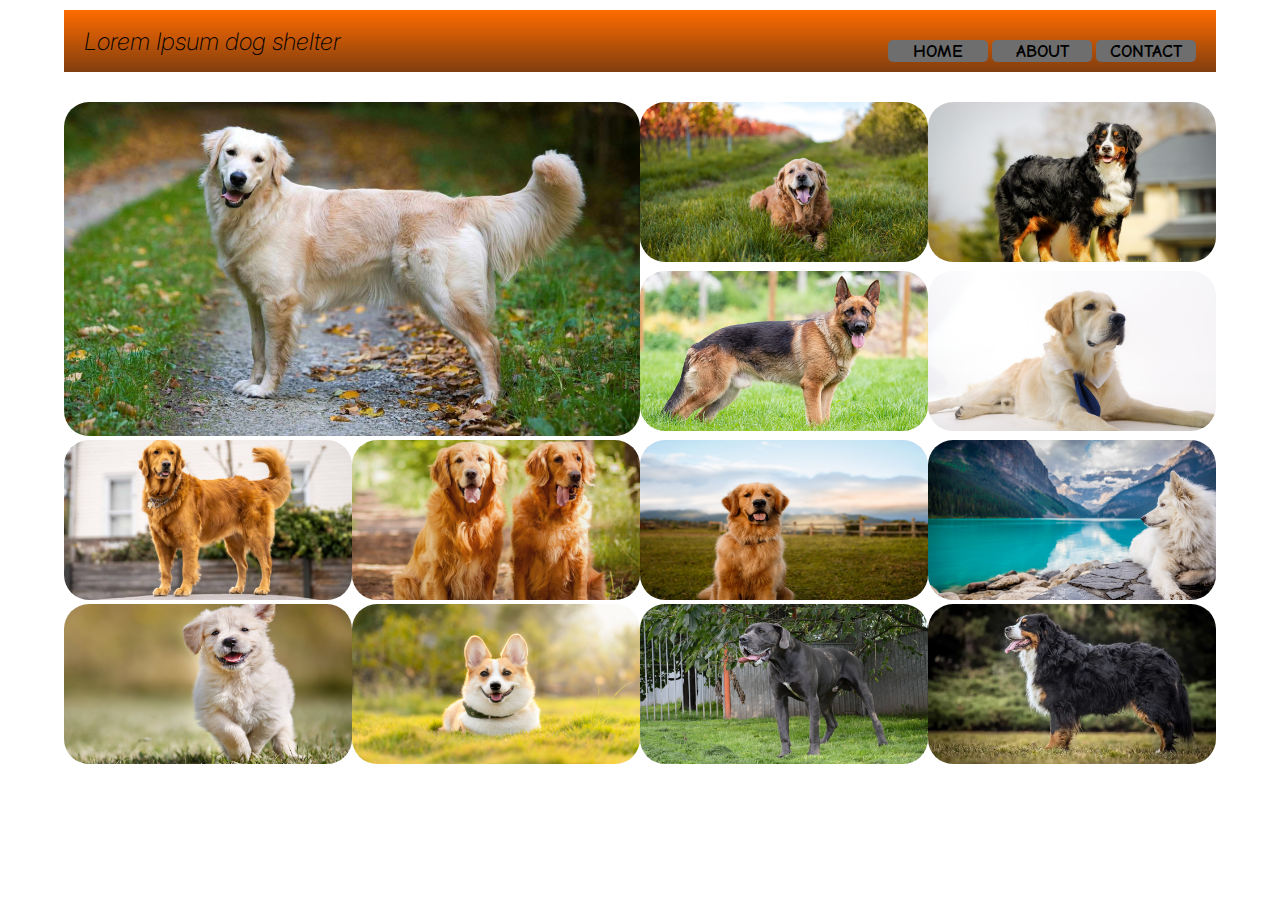
<file: index.html>
<!--Boska-->
<!DOCTYPE html>
<html lang="en">
<head>
    <meta charset="UTF-8">
    <meta name="viewport" content="width=device-width, initial-scale=1.0">
    <link rel="stylesheet" href="css/style.css">
    <link rel="preconnect" href="https://fonts.googleapis.com">
    <link rel="preconnect" href="https://fonts.gstatic.com" crossorigin>
    <link href="https://fonts.googleapis.com/css2?family=Comic+Neue&family=Inter:wght@200;600&display=swap" rel="stylesheet">
    <link rel="stylesheet" href="https://cdnjs.cloudflare.com/ajax/libs/font-awesome/4.7.0/css/font-awesome.min.css">
    <title>Lorem Ipsum dog shelter</title>
</head>
<body>
    <header>
        <h2>Lorem Ipsum dog shelter</h2>
        <div class="header-buttons-container">
            <a href="index.html"><button>HOME</button></a>
            <a href="about.html"><button>ABOUT</button></a>
            <a href="contact.html"><button>CONTACT</button></a>
        </div>
        <div class="header-humburger-icon">
            <a href="javascript:void(0);" onclick="mobileNavigation()"><i class="fa fa-bars" style="font-size:36px"></i></a>
        </div>
    </header>
    <div class="header-mobile-navigation" id="mobile-navigation">
        <a href="index.html"><button>HOME</button></a>
        <a href="about.html"><button>ABOUT</button></a>
        <a href="contact.html"><button>CONTACT</button></a>
    </div>

    <main>
        <div class="bigdog-image">
            <img src="imgs/bigdog.png" alt="Big Dog 1"  >
        </div>
        <div class="smalldog-image">
            <img src="imgs/smalldog1.png" alt="Small Dog 1">
        </div>
        <div class="smalldog-image">
            <img src="imgs/smalldog2.png" alt="Small Dog 2">
        </div>
        <div class="smalldog-image">
            <img src="imgs/smalldog3.png" alt="Small Dog 3">
        </div>
        <div class="smalldog-image">
            <img src="imgs/smalldog4.png" alt="Small Dog 4">
        </div>
        <div class="smalldog-image">
            <img src="imgs/smalldog5.png" alt="Small Dog 5">
        </div>
        <div class="smalldog-image">
            <img src="imgs/smalldog6.png" alt="Small Dog 6">
        </div>
        <div class="smalldog-image">
            <img src="imgs/smalldog7.png" alt="Small Dog 7">
        </div>
        <div class="smalldog-image">
            <img src="imgs/smalldog8.png" alt="Small Dog 8">
        </div>
        <div class="smalldog-image">
            <img src="imgs/smalldog9.png" alt="Small Dog 9">
        </div>
        <div class="smalldog-image">
            <img src="imgs/smalldog10.png" alt="Small Dog 10">
        </div>
        <div class="smalldog-image">
            <img src="imgs/smalldog11.png" alt="Small Dog 11">
        </div>
        <div class="smalldog-image">
            <img src="imgs/smalldog12.png" alt="Small Dog 12">
        </div>
        
    </main>

    <script>
        function mobileNavigation() {
            var x = document.getElementById("mobile-navigation");
            if (x.style.display === "flex") {
                x.style.display = "none";
            } else {
                x.style.display = "flex";
            }
        }
    </script>
</body>
</html>
</file>
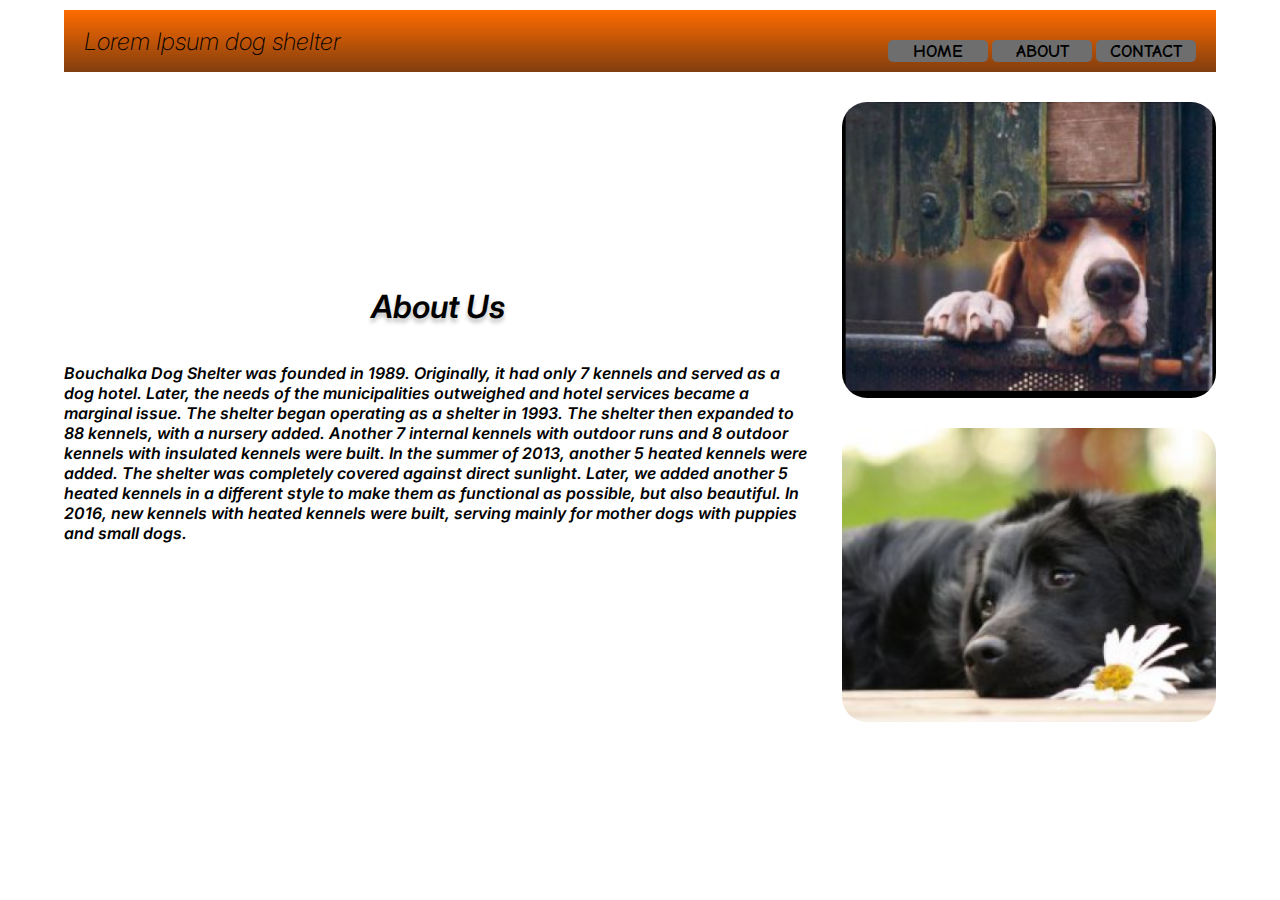
<file: about.html>
<!--Matejicek-->
<!DOCTYPE html>
<html lang="en">
<head>
    <meta charset="UTF-8">
    <meta name="viewport" content="width=device-width, initial-scale=1.0">
    <link rel="stylesheet" href="css/style.css">
    <link rel="preconnect" href="https://fonts.googleapis.com">
    <link rel="preconnect" href="https://fonts.gstatic.com" crossorigin>
    <link href="https://fonts.googleapis.com/css2?family=Comic+Neue&family=Inter:wght@200;600&display=swap" rel="stylesheet">
    <link rel="stylesheet" href="https://cdnjs.cloudflare.com/ajax/libs/font-awesome/4.7.0/css/font-awesome.min.css">
    <title>Lorem Ipsum dog shelter</title>
</head>
<body>


<!--zacatek Headeru-->


    <Header>
        <h2>Lorem Ipsum dog shelter</h2>
        <div class="header-buttons-container">
            <a href="index.html"><button>HOME</button></a>
            <a href="about.html"><button>ABOUT</button></a>
            <a href="contact.html"><button>CONTACT</button></a>
        </div>
        <div class="header-humburger-icon">
            <a href="javascript:void(0);" onclick="mobileNavigation()"><i class="fa fa-bars"  style="font-size:36px"></i></a>
        </div>
    </Header>
    <div class="header-mobile-navigation" id="mobile-navigation">
        <a href="index.html"><button>HOME</button></a>
        <a href="about.html"><button>ABOUT</button></a>
        <a href="contact.html"><button>CONTACT</button></a>
    </div>
    <script>
        function mobileNavigation() {
    var x = document.getElementById("mobile-navigation");
    if (x.style.display === "flex") {
      x.style.display = "none";
    } else {
      x.style.display = "flex";
    }
  }
    </script>


<!--konec Headeru-->


    <main class="about-content">
        <div class="about-content-text">
            <h1>About Us</h1>
            <p>
                Bouchalka Dog Shelter was founded in 1989. Originally, it had only 7 kennels and served as a dog hotel. Later, the needs of the municipalities outweighed and hotel services became a marginal issue. The shelter began operating as a shelter in 1993.
                The shelter then expanded to 88 kennels, with a nursery added. Another 7 internal kennels with outdoor runs and 8 outdoor kennels with insulated kennels were built.
                In the summer of 2013, another 5 heated kennels were added. The shelter was completely covered against direct sunlight.
                Later, we added another 5 heated kennels in a different style to make them as functional as possible, but also beautiful.
                In 2016, new kennels with heated kennels were built, serving mainly for mother dogs with puppies and small dogs.</p>
        </div>
        <div class="about-content-images">
            <img src="imgs/dog1.png">
            <img src="imgs/dog2.png">
            <img src="imgs/dog3.png">
            <img src="imgs/dog4.png">
            <img src="imgs/dog5.png">
        </div>
    </main>
</body>
</html>
</file>
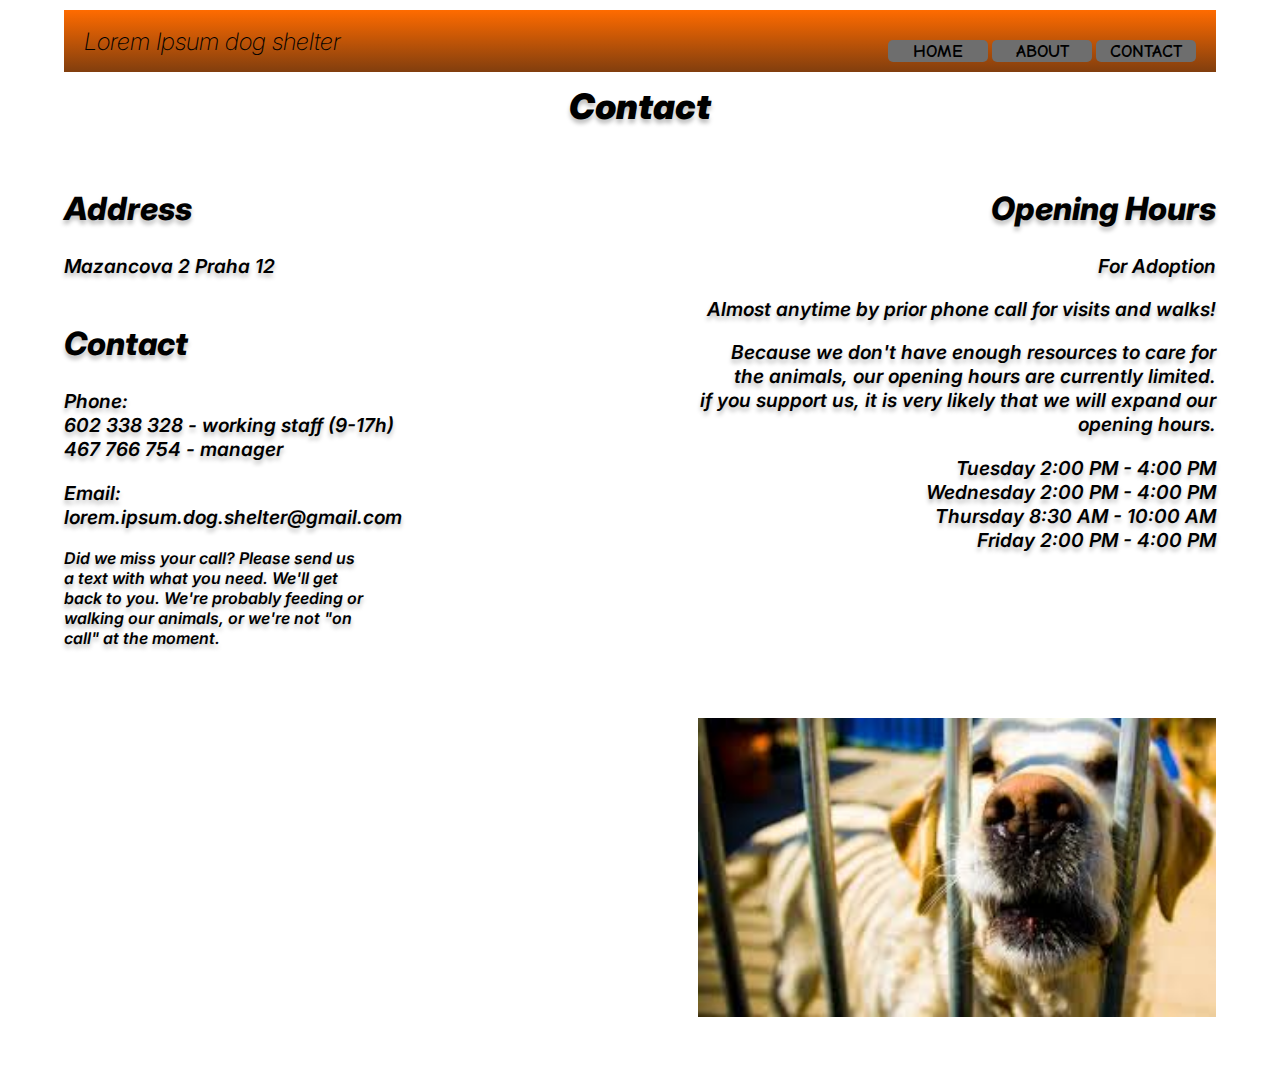
<file: contact.html>
<!--Jonas-->
<!DOCTYPE html>
<html lang="en">
<head>
    <meta charset="UTF-8">
    <meta name="viewport" content="width=device-width, initial-scale=1.0">
    <link rel="stylesheet" href="css/style.css">
    <link rel="preconnect" href="https://fonts.googleapis.com">
    <link rel="preconnect" href="https://fonts.gstatic.com" crossorigin>
    <link href="https://fonts.googleapis.com/css2?family=Comic+Neue&family=Inter:wght@200;600&display=swap" rel="stylesheet">
    <link rel="stylesheet" href="https://cdnjs.cloudflare.com/ajax/libs/font-awesome/4.7.0/css/font-awesome.min.css">
    <title>Lorem Ipsum dog shelter</title>
</head>
<body>
    <!--zacatek Headeru-->


    <Header>
        <h2>Lorem Ipsum dog shelter</h2>
        <div class="header-buttons-container">
            <a href="index.html"><button>HOME</button></a>
            <a href="about.html"><button>ABOUT</button></a>
            <a href="contact.html"><button>CONTACT</button></a>
        </div>
        <div class="header-humburger-icon">
            <a href="javascript:void(0);" onclick="mobileNavigation()"><i class="fa fa-bars"  style="font-size:36px"></i></a>
        </div>
    </Header>
    <div class="header-mobile-navigation" id="mobile-navigation">
        <a href="index.html"><button>HOME</button></a>
        <a href="about.html"><button>ABOUT</button></a>
        <a href="contact.html"><button>CONTACT</button></a>
    </div>
    <script>
        function mobileNavigation() {
    var x = document.getElementById("mobile-navigation");
    if (x.style.display === "flex") {
      x.style.display = "none";
    } else {
      x.style.display = "flex";
    }
  }
    </script>


<!--konec Headeru-->


<p class="contact-top-contact-box">Contact</p>

<div class="contact-content-container">

    <div class="contact-content-container-split" >

        <section class="contact-content-section contact-content-section-left">
            <h2 class="contact-content-header-text">Address</h2>
            <p class="contact-content-medium-text">Mazancova 2 Praha 12</p>
        </section>
        <section class="contact-content-section contact-content-section-left">
            <h2 class="contact-content-header-text">Contact</h2>
            <p class="contact-content-medium-text">
            Phone: <br>
            602 338 328 - working staff (9-17h) <br>
            467 766 754 - manager   <br>
            </p>
            <p class="contact-content-medium-text">
                Email: <br>
                lorem.ipsum.dog.shelter@gmail.com
            </p>
    
            <p class="contact-content-small-text">
            Did we miss your call? Please send us a text with what you need. We'll get back to you. We're probably feeding or walking our animals, or we're not "on call" at the moment.
            </p>
        </section>
        <section class="contact-content-section contact-content-section-bottom">
            <iframe src="https://www.google.com/maps/embed?pb=!1m14!1m8!1m3!1d5129.294127595523!2d14.2777158!3d49.9992261!3m2!1i1024!2i768!4f13.1!3m3!1m2!1s0x470bbd76cba8f201%3A0x28837a22095b9a24!2zVm_FmcOtxaFrb3Y!5e0!3m2!1sen!2scz!4v1705245888761!5m2!1sen!2scz"  style="border:0;" allowfullscreen="" loading="lazy" referrerpolicy="no-referrer-when-downgrade"></iframe>
        </section>

    </div>

    

    <div class="contact-content-container-split">

        

        <section class="contact-content-section contact-content-section-right">
            <h2 class="contact-content-header-text">Opening Hours</h2>
            <p class="contact-content-medium-text">For Adoption</p>
            <p class="contact-content-medium-text">Almost anytime by prior phone call for visits and walks!</p>
            <p class="contact-content-medium-text">Because we don't have enough resources to care for the animals, our opening hours are currently limited. <br> if you support us, it is very likely that we will expand our opening hours.</p>
            <p class="contact-content-medium-text">Tuesday 2:00 PM - 4:00 PM <br> Wednesday 2:00 PM - 4:00 PM <br> Thursday 8:30 AM - 10:00 AM <br> Friday 2:00 PM - 4:00 PM</p>
        </section>

        <section class="contact-content-section contact-content-section-bottom">
            <img  src="imgs/dog6.jpg" alt="dawg 6">
        </section>
       

    </div>

    






</div>



</body>
</html>
</file>
<file: css/style.css>
body{
    width: 90%;
    max-width: 1200px;
    margin: 10px auto 50px auto;
}

/*================================Header===================================*/
.header-humburger-icon > a{
    display: none;
}

header{
    width: 100%;
    display: flex;
    align-items: center;
    background: linear-gradient(#FF6B00, #813E0E);
    padding: 10px 0;
    overflow: hidden;
}

header h2{
    font-family: 'Inter', sans-serif;
    font-weight: 200;
    font-style: italic;
    margin: 0 0 0 20px;
}

header button{
    background-color: rgb(110, 110, 110);
    border: none;
    width: 100px;
    font-family: 'Comic Neue', sans-serif;
    font-weight: bold;
    font-size: 1.1em;
    border-radius: 5px;
}
.header-buttons-container{
    margin-right: 20px;
    margin-left: auto;
}
.header-mobile-navigation button{
     width: 100%;
     font-family: 'Comic Neue', sans-serif;
     font-weight: bold;
     font-size: 1.1em;
     border-radius: 5px;
     border: none;
     background-color: rgb(110, 110, 110);
}

.header-mobile-navigation a{
    width: 80%;
}

.header-mobile-navigation{
    width: 100%;
    background-color: #FF6B00;
    display: none;
    flex-direction: column;
    align-items: center;
    gap: 10px;
    padding: 20px 0;
}

.header-mobile-navigation button:hover, .header-buttons-container button:hover{
    background-color: rgb(52, 52, 52);
}

@media  screen and (max-width: 700px) {
    .header-buttons-container{
        display:none;
    }
    .header-humburger-icon > a{
        display: block;
        color: black;
    }
    .header-humburger-icon{
        margin-right: 20px;
        margin-left: auto;
    }
    header h2{
        font-size: 5vw;
    }
}
/*--------------------------------Header------------------------------------*/

/*=============================About Layout=================================*/
main{
    margin-top: 30px;
    width: 100%;
}

.about-content{
    display: grid;
    grid-template-columns: 2fr 1fr;
    gap: 30px;
}
.about-content-text{
    display: flex;
    justify-content: center;
    height:100%;
    flex-direction: column;
}
.about-content-text h1{
    justify-self: start;
    text-align: center;
    font-family: 'Inter', sans-serif;
    font-weight: 600;
    font-style: italic;
    text-shadow: rgba(0, 0, 0, 0.25) 0 4px 4px;
}
.about-content-text p{
    font-family: 'Inter', sans-serif;
    font-weight: 600;
    font-style: italic;
}
.about-content-images{
    display: grid;
    gap: 30px;
}
.about-content-images img{
    width: 100%;
}
.about-content-images img:nth-child(n + 3):nth-child(-n + 5){
    display: none;
}

@media screen and (max-width: 1027px) and (min-width: 401px){
    .about-content-images img:nth-child(n):nth-child(-n + 3){
        display: block;
    }
}

@media screen and (max-width: 400px){
    .about-content-images img:nth-child(n + 4):nth-child(-n + 5){
        display: block;
    }
}
/*-----------------------------About Layout---------------------------------*/

/*-----------------------------Contact Layout-------------------------------*/


.contact-content-container
{
    display: flex;
    flex-flow: column wrap;
    align-items: flex-start;
    align-content: space-between;

    height: 95vh;
    
    

}


.contact-content-container-split
{
    display: flex;
    

    height: 100%;
    width: 45%;
    


    flex-direction: column;
    align-items: flex-start;

    
    
}


.contact-top-contact-box
{
    width: 100%;
    
    text-align: center;
    margin-top: 1vw;

    font-family: 'Inter', sans-serif;
    font-style: italic;
    text-shadow: rgba(0, 0, 0, 0.25) 0 4px 4px;
    font-size: 2.2em;
    font-weight: 900;
}

.contact-content-section
{
   
    font-family: 'Inter', sans-serif;
    font-style: italic;
    text-shadow: rgba(0, 0, 0, 0.25) 0 4px 4px;
    display: inline-block;
    width: 100%
    
}

.contact-content-section-left{text-align: left;}

.contact-content-section-right{text-align: right;}

.contact-content-section-bottom
{

    align-self: flex-end;
    margin-top: auto;
    
    
    height: 35%;
    width: 100%;
}

.contact-content-section-bottom > * 
{

    width: 100%;
    height: 100%;
}



.contact-flex-break{flex-basis: 100%; height: 0; margin: 0; border: 0; }

.contact-content-header-text
{
    font-size: 2em;
    font-weight:800;
}

.contact-content-medium-text
{
    font-size: 1.2em;
    font-weight:600;
    
}

.contact-content-small-text
{
    
    width: 300px;
    height: 75px;
    font-size: 1em;
    font-weight:600;
    
    
    
    
}

.contact-map
{
    
    width: 100%;
    height: 100%;
}

.contact-img
{

    width: 100%;
    height: 100%;
}

/*-----------------------------Contact Layout-------------------------------*/

/*-----------------------------Index Layout-------------------------------*/


.header-buttons-container {
    margin-top: 20px;
}

main {
    max-width: 1200px;
    width: 100%;
    display: grid;
    grid-template-columns: 1fr 1fr 1fr 1fr; 
}

.bigdog-image {
    flex: 1 0 45%; 
    grid-column: span 2;
    grid-row: span 2;
}

main img{
    width: 100%;
    border-radius: 25px;
}
@media screen and (max-width: 991px) {
    .dog-image {
        flex: 1 0 100%;
        
    }
    main {
        
        grid-template-columns: 1fr 1fr ; 
    }
}

@media screen and (max-width: 768px) {
    .dog-image {
        flex: 1 0 100%;
        
    }
    main {
        
        grid-template-columns: 1fr ; 
    }
}
/*-----------------------------Index Layout-------------------------------*/









@media screen and (max-width: 600px) 
{
    *
    {
        text-align: left;
    }



    .contact-content-container
    {
        display: block;
        width: 95vw;
    }
    .contact-content-container-split
    {

        width: 100%;
    }
}
</file>
